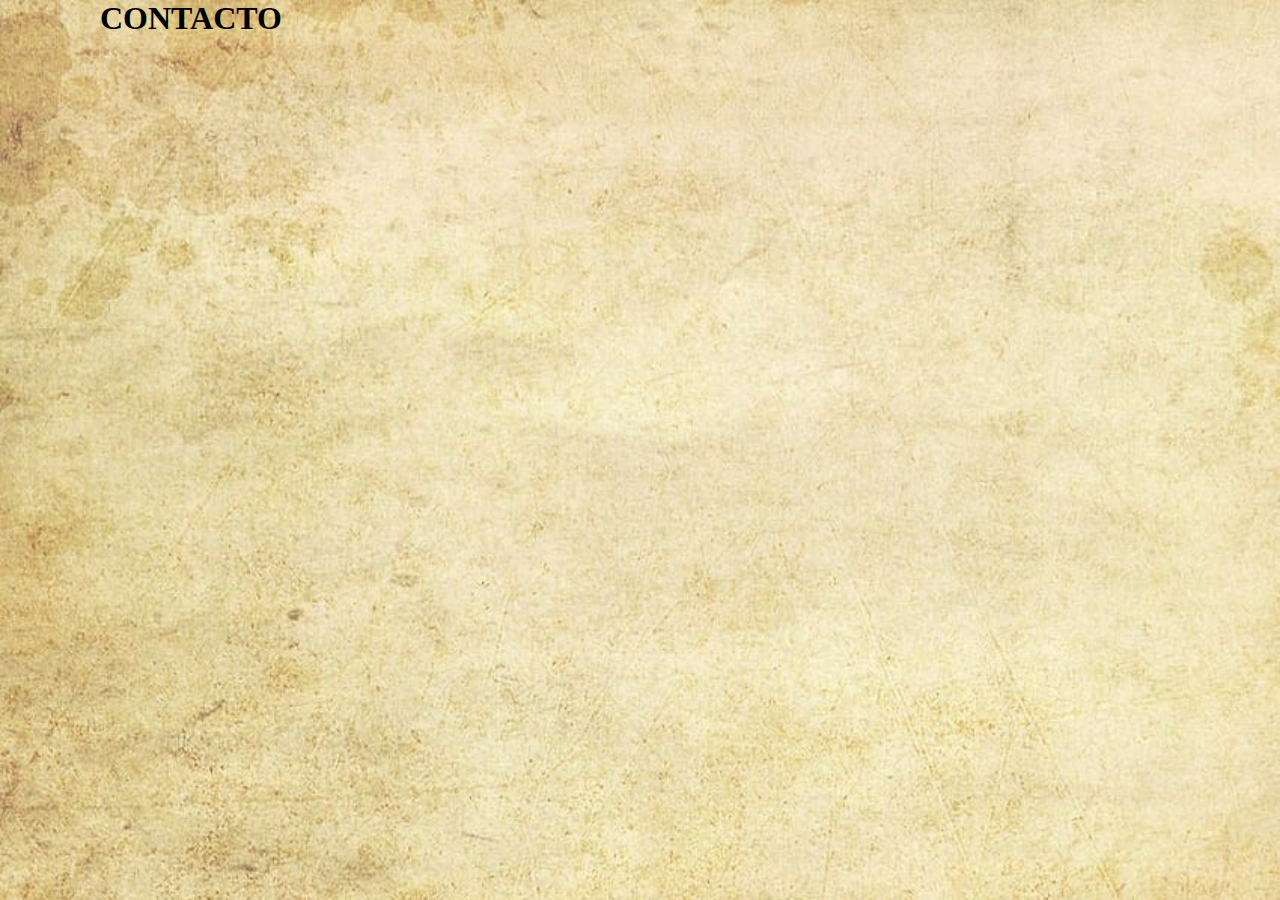
<file: views/contacto.html>
<!DOCTYPE html>
<html lang="es">
<head>
    <meta charset="UTF-8">
    <meta name="viewport" content="width=device-width, initial-scale=1.0">
    <link rel="shortcut icon" href="../img/icons/hamburguesa.png" type="image/x-icon">
    <link rel="stylesheet" href="https://cdnjs.cloudflare.com/ajax/libs/font-awesome/5.14.0/css/all.min.css">
    <link rel="stylesheet" href="../css/main.css">
    <title>Contacto</title>
</head>

<body>
    <H1>CONTACTO</H1>
    <script src="../js/app.js"></script>
</body>

</html>
</file>
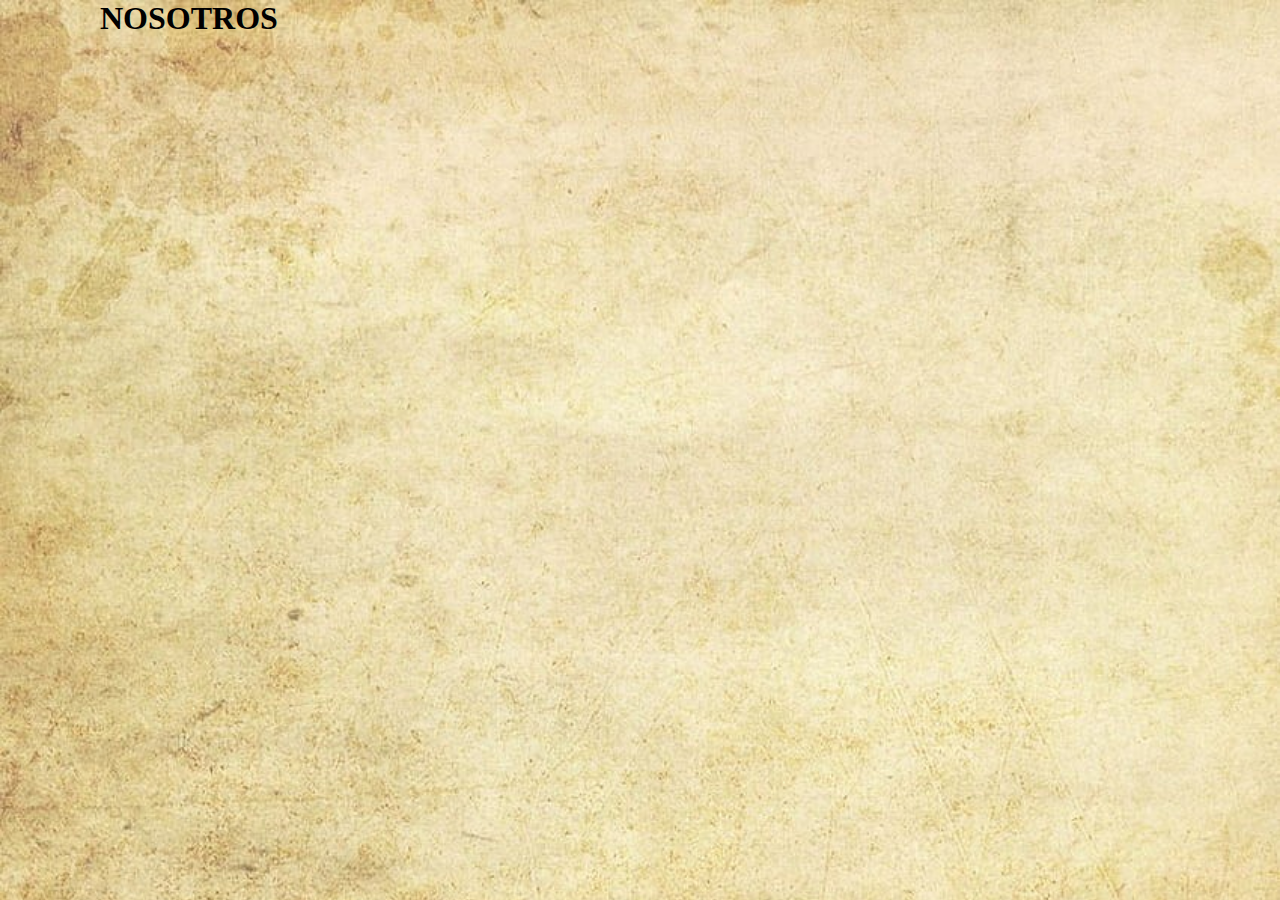
<file: views/nosotros.html>
<!DOCTYPE html>
<html lang="es">
<head>
    <meta charset="UTF-8" />
    <meta name="viewport" content="width=device-width, initial-scale=1.0">
    <link rel="shortcut icon" href="../img/icons/hamburguesa.png" type="image/x-icon">
    <link rel="stylesheet" href="https://cdnjs.cloudflare.com/ajax/libs/font-awesome/5.14.0/css/all.min.css">
    <link rel="stylesheet" href="../css/main.css" >
    <title>Nosotros</title>
</head>

<body>
    <h1>NOSOTROS</h1>
    <script src="../js/app.js"></script>
</body>

</html>
</file>
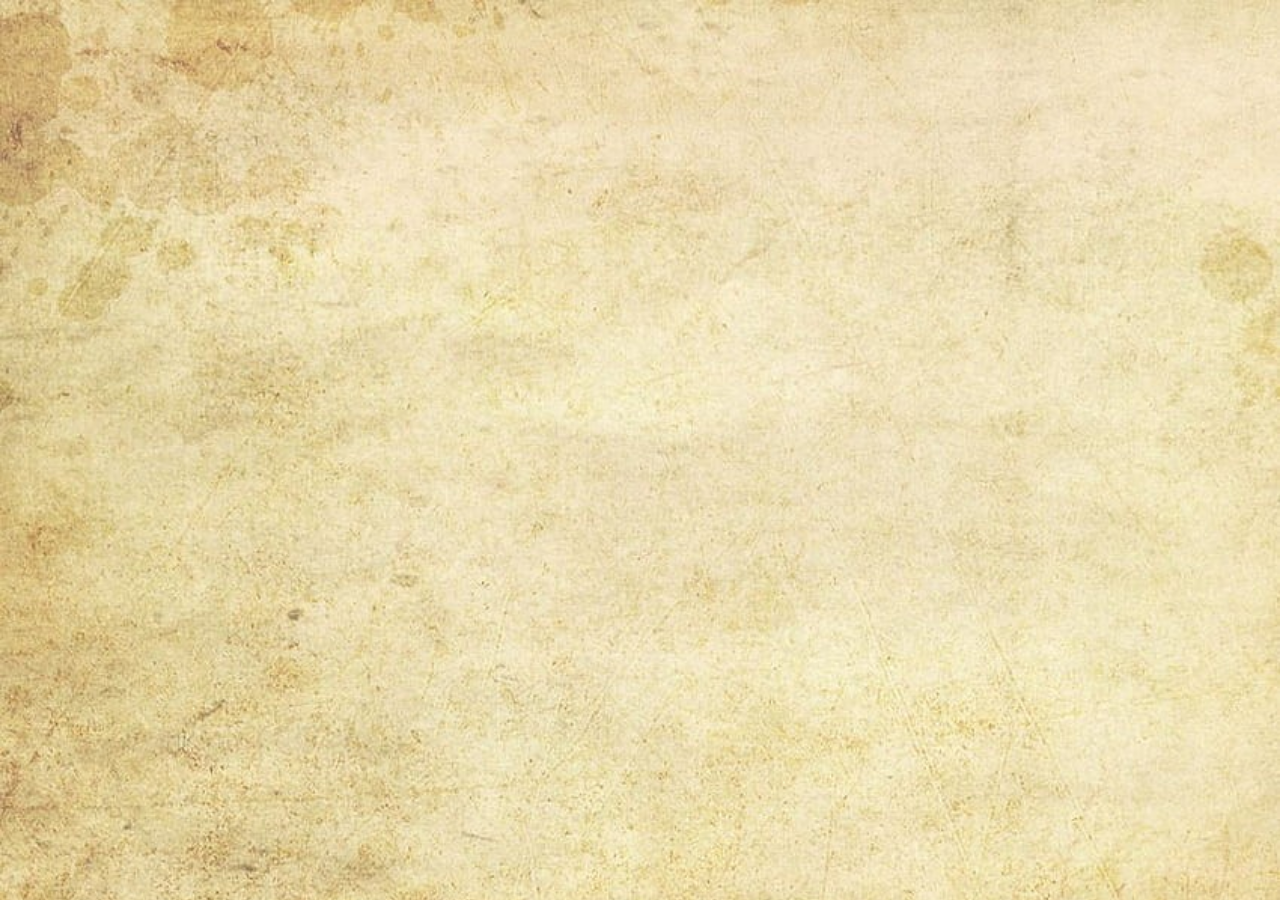
<file: views/receta-unica.html>
<!DOCTYPE html>
<html lang="es">
<head>
    <meta charset="UTF-8">
    <meta name="viewport" content="width=device-width, initial-scale=1.0">
    <link rel="shortcut icon" href="../img/icons/hamburguesa.png" type="image/x-icon">
    <link rel="stylesheet" href="https://cdnjs.cloudflare.com/ajax/libs/font-awesome/5.14.0/css/all.min.css">
    <link rel="stylesheet" href="../css/main.css">
    <title>Receta Unica</title>
</head>

<body>
    <script src="/js/app.js"></script>
</body>

</html>
</file>
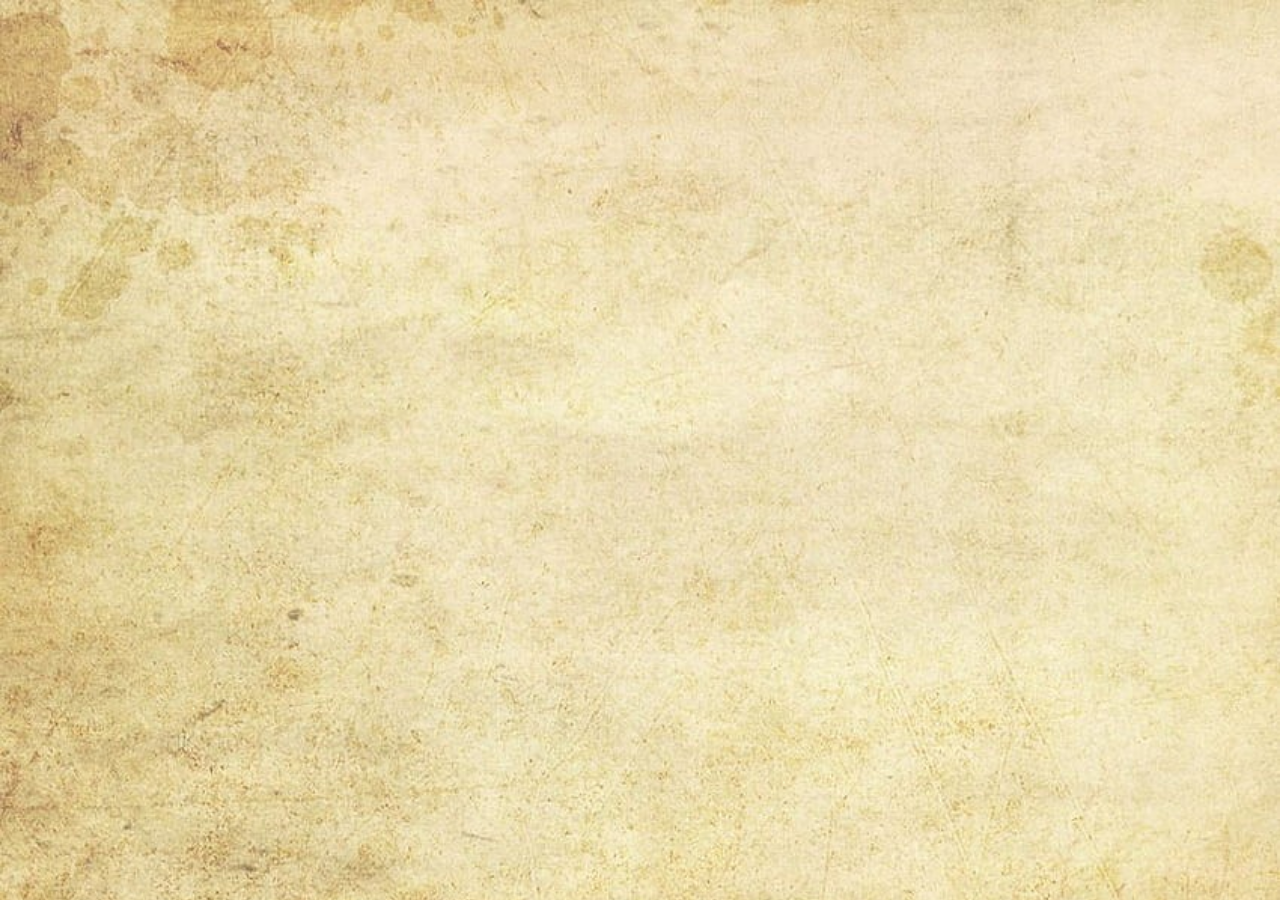
<file: views/tag-template.html>
<!DOCTYPE html>
<html lang="es">
<head>
    <meta charset="UTF-8">
    <meta name="viewport" content="width=device-width, initial-scale=1.0">
    <link rel="shortcut icon" href="../img/icons/hamburguesa.png" type="image/x-icon">
    <link rel="stylesheet" href="https://cdnjs.cloudflare.com/ajax/libs/font-awesome/5.14.0/css/all.min.css">
    <link rel="stylesheet" href="../css/main.css" />
    <title>Tag Template</title>
</head>

<body>
    <script src="/js/app.js"></script>
</body>

</html>
</file>
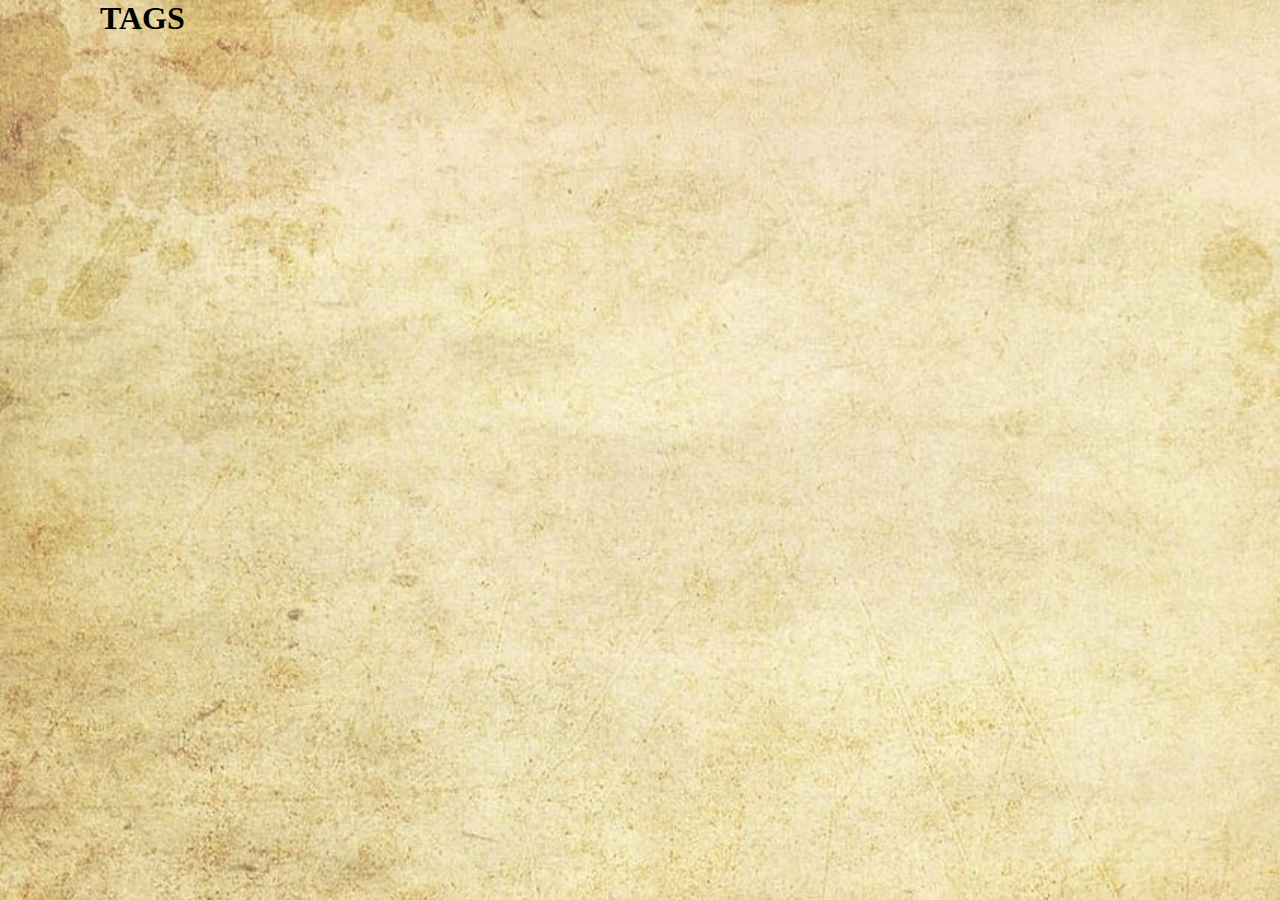
<file: views/tags.html>
<!DOCTYPE html>
<html lang="es">

<head>
    <meta charset="UTF-8">
    <meta name="viewport" content="width=device-width, initial-scale=1.0">
    <link rel="shortcut icon" href="../img/icons/hamburguesa.png   " type="image/x-icon">
    <link rel="stylesheet" href="https://cdnjs.cloudflare.com/ajax/libs/font-awesome/5.14.0/css/all.min.css">
    <link rel="stylesheet" href="../css/main.css">
    <title>Tags</title>
</head>

<body>
    <h1>TAGS</h1>
    <script src="../js/app.js"></script>
</body>

</html>
</file>
<file: css/main.css>
@import url('https://fonts.googleapis.com/css2?family=Dancing+Script:wght@600&family=Quicksand:wght@300..700&display=swap');

* {
    margin: 0;
    padding: 0;
    box-sizing: border-box;
}

html {
    scroll-behavior: smooth;
}

body {
    margin: 0px 100px;
    background-image: url('../img/fondo.jpg');
    background-repeat: no-repeat;
    background-size: cover;
}

/*INICIO DE LA PAGINA*/

#inicio {
    height: 100vh;
    display: flex;
    flex-direction: column;
}

#inicio header {
    width: 100%;
}

#inicio header .contenido-header {
    max-width: 1200px;
    margin: auto;
    display: flex;
    justify-content: space-between;
    align-items: center;
    padding: 40px 20px;
    position: relative;
}

/*BARRA DE NAVEGACION*/

#inicio header .contenido-header nav {
    position: absolute;
    left: 50%;
    transform: translate(-45%);
}

#inicio header .contenido-header nav ul {
    display: flex;
    list-style: none;
}

#inicio header .contenido-header .logo {
    color: rgb(0, 0, 0);
    font-size: 15px;
}

#inicio header .contenido-header .logotipo {
    width: 80px;
    height: 80px;
    margin: -8px 5px;
}

#inicio header .contenido-header nav ul li {
    text-align: center;
}

#inicio header .contenido-header nav ul li i {
    display: block;
    color: rgb(255, 0, 0);
    margin: 0 10px;
    font-size: 20px;
}

#inicio header .contenido-header nav ul li a {
    display: inline-block;
    text-decoration: none;
    font-weight: bold;
    color: #000000;
    margin: 0 10px;
}

.nav-responsive {
    font-size: 25px;
    color: rgb(255, 0, 0);
    display: none;
}

.nav-responsive:hover {
    color: #423ff4;
}

#inicio header .contenido-header nav ul li:hover i {
    color: #423ff4;
}

/*IMAGENES DE PORTADA EN CARRUSEL*/

#inicio .carrusel {
    position: relative;
    height: 100%;
}

#inicio .carrusel .info {
    position: absolute;
    top: 50%;
    left: 50%;
    transform: translate(-50%, -50%);
    width: 50%;
    color: white;
    text-align: center;
}

#inicio .carrusel .info h2 {
    font-size: 30px;
    margin-bottom: 20px;
    font-family: 'Dancing Script';
}

#inicio .carrusel .info button {
    display: inline-block;
    margin-top: 20px;
    font-size: 15px;
    border: none;
    background-color: #f4a03f;
    color: white;
    padding: 7px 25px;
    border-radius: 30px;
    cursor: pointer;
}

#inicio .carrusel .info button:hover {
    box-shadow: inset 0 100px 0 0 #6783ff;
}

#inicio .galeria {
    width: 100%;
    height: 100%;
}

#inicio .galeria-cell {
    width: 100%;
    margin-right: 10px;
    height: 100%;
}

#inicio .galeria-cell img {
    display: block;
    width: 100vw;
    height: 100vh;
    object-fit: cover;

}

/*SECCION DE MENU*/

#menu {
    padding: 50px 0px;
    
}

#menu h2 {
    text-align: center;
    font-weight: bold;
    font-family: 'Times New Roman', Times, serif;
    font-size: 25px;
}

#menu h3 {
    font-family: 'Times New Roman', Times, serif;
    font-size: 20px;
}

#menu .fila {
    display: flex;
    max-width: 1100px;
    margin: auto;
}

#menu .fila .item img {
    max-width: 180px;
}

#menu .fila .item {
    display: flex;
    align-items: center;
    margin: 20px 10px;
    padding: 5px;
}

#menu .fila .item:hover {
    background-color: #f4a63f;
}

#menu .fila .item .info1 {
    margin-left: 2px;
    font-size: 14px;
    font-weight: 500;
}

#menu button {
    display: block;
    width: fit-content;
    margin: auto;
    font-size: 15px;
    border: none;
    background-color: #f4a03f;
    color: white;
    padding: 7px 25px;
    border-radius: 30px;
    cursor: pointer;
}

#menu button:hover {
    box-shadow: inset 0 100px 0 0 #6783ff;
}

footer {
    background-color: #000000;
    font-family: 'Lucida Sans', 'Lucida Sans Regular', 'Lucida Grande', 'Lucida Sans Unicode', Geneva, Verdana, sans-serif;
    color: #fff;
    font-size: 10px;
    text-align: center;
    padding: 10px;
}

/* SECCION RESPONSIVE*/

@media screen and (max-width:1070px) {
    #inicio header .contenido-header nav {
        position: static;
        transform: translate(0);
    }
}

@media screen and (max-width:700px) {
    #menu .fila {
        display: block;
    }

    #menu .fila .item {
        width: 100%;
    }

    #inicio header .contenido-header nav {
        position: initial;
        display: none;
        transform: translate(0);
    }

    .nav-responsive {
        display: block;
    }

    #inicio header .contenido-header {
        padding: 20px;
    }

    #inicio header .contenido-header nav.responsive {
        display: block;
        position: absolute;
        top: 120px;
        left: 0;
        width: 100%;
        height: 80vh;
        background-color: #252A2E;
        z-index: 99;
    }

    nav.responsive ul {
        display: block !important;
    }

    nav.responsive ul li {
        border-bottom: 1px solid #fff;
        padding: 10px 0;
    }
}
</file>
